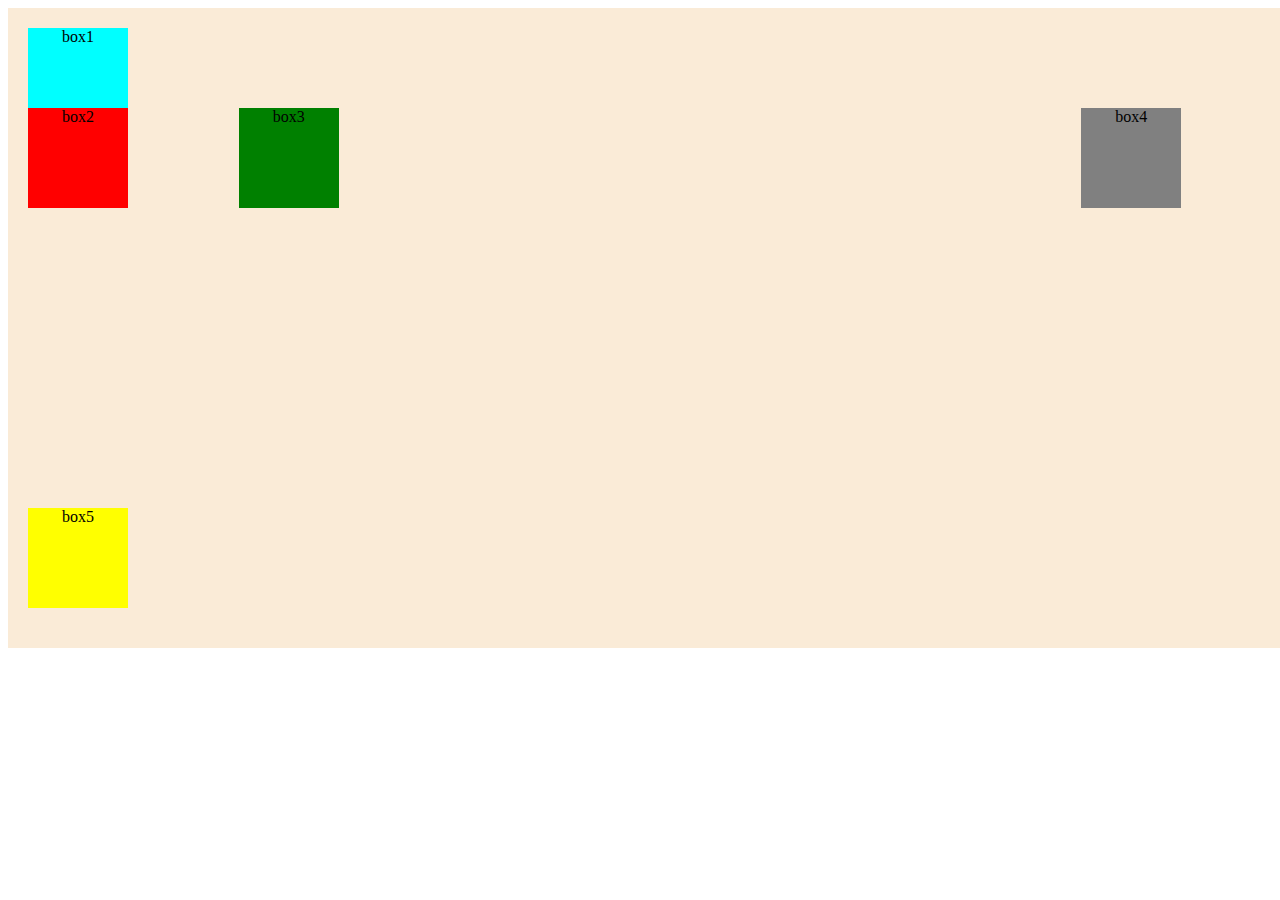
<file: Demo_Hop/index.html>
<!DOCTYPE html>
<html lang="en">
<head>
    <meta charset="UTF-8">
    <meta http-equiv="X-UA-Compatible" content="IE=edge">
    <meta name="viewport" content="width=device-width, initial-scale=1.0">
    <link rel="stylesheet" href="./style.css">
    <title>Document</title>
</head>
<body>
    <div class="parent">
        <div class="box">box1</div>
        <div class="box">box2</div>
        <div class="box">box3</div>
        <div class="box">box4</div>
        <div class="box">box5</div>
    </div>
</body>
</html>
</file>
<file: Demo_Hop/style.css>
.parent {
    width: 100%;
    height: 600px;
    background-color: antiquewhite;
    padding: 20px;
    display: grid;
    grid-template-columns: repeat(12,1fr);
    grid-template-rows: 80px 400px 80px;
}
.box{
    width: 100px;   
    height: 100px;
    text-align: center;
}
.box:nth-of-type(1){
    background-color: aqua;
    grid-column: span 12;
}
.box:nth-of-type(2){
    background-color: red;
    grid-column: span 2;
}
.box:nth-of-type(3){
    background-color: green;
    grid-column: span 8;
}
.box:nth-of-type(4){
    background-color: gray;
    grid-column: span 2;
}
.box:nth-of-type(5){
    background-color: yellow;
    grid-column: span 12;
}
</file>
